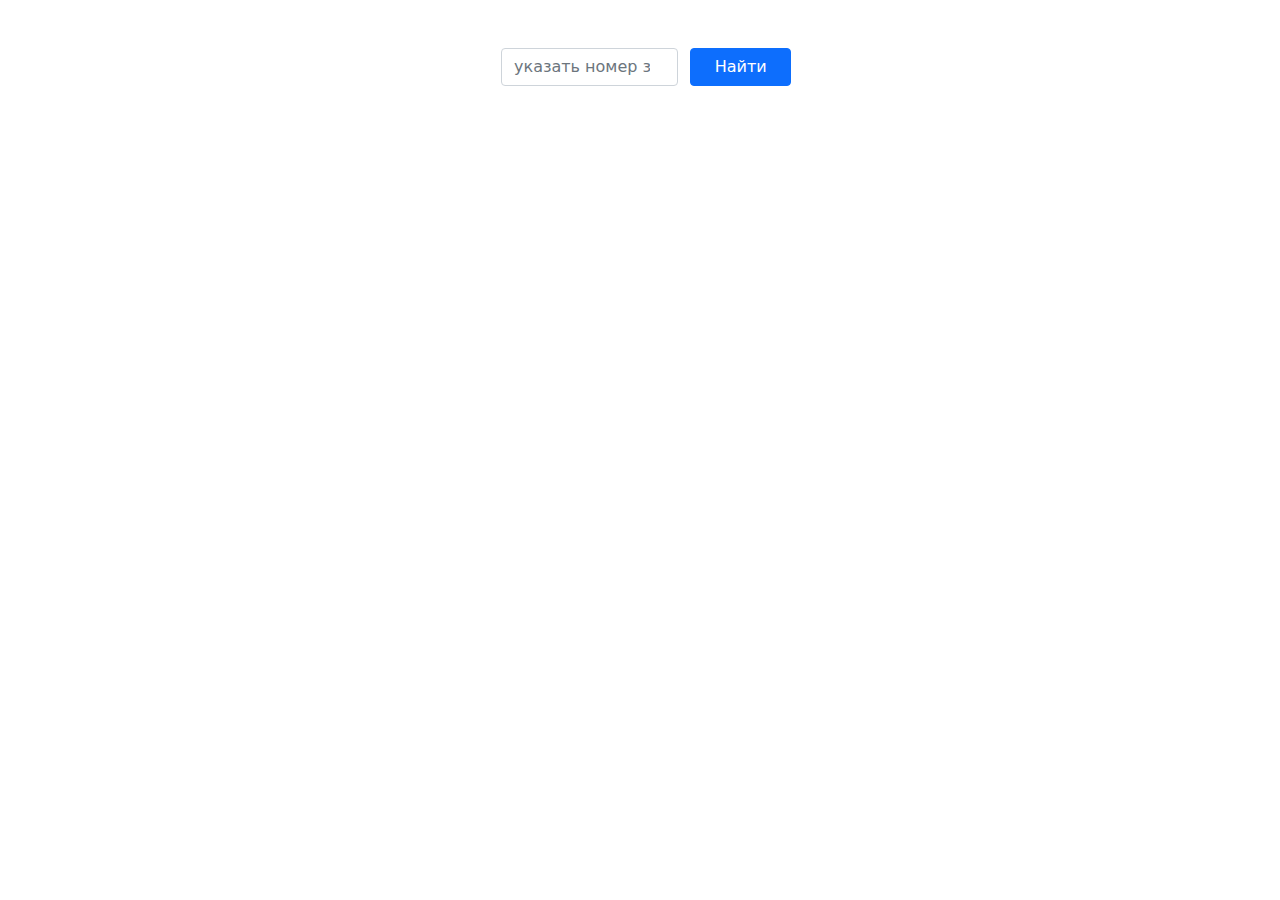
<file: static/templates/index.html>
﻿<!DOCTYPE html>
<head>
<link rel="stylesheet" href="../CSS/bootstrap.css">
<script src="../JS/bootstrap.min.js"></script>
<script src="../JS/jquery-3.6.0.min.js"></script>
</head>
<body>
<form id="form_search">
	<div class="row mb-3 justify-content-center p-5">
		<div class="col-sm-2"><input type="number" value="" placeholder="указать номер заявки" class="form-control"></div>
		<button type="button" class="btn btn-primary mb-3 col-sm-1" id="btn_search">Найти</button>
	</div>
</form>


<div class="container" id="my"></div>	<!--Сюда выводим результат запроса-->
</body>
</file>
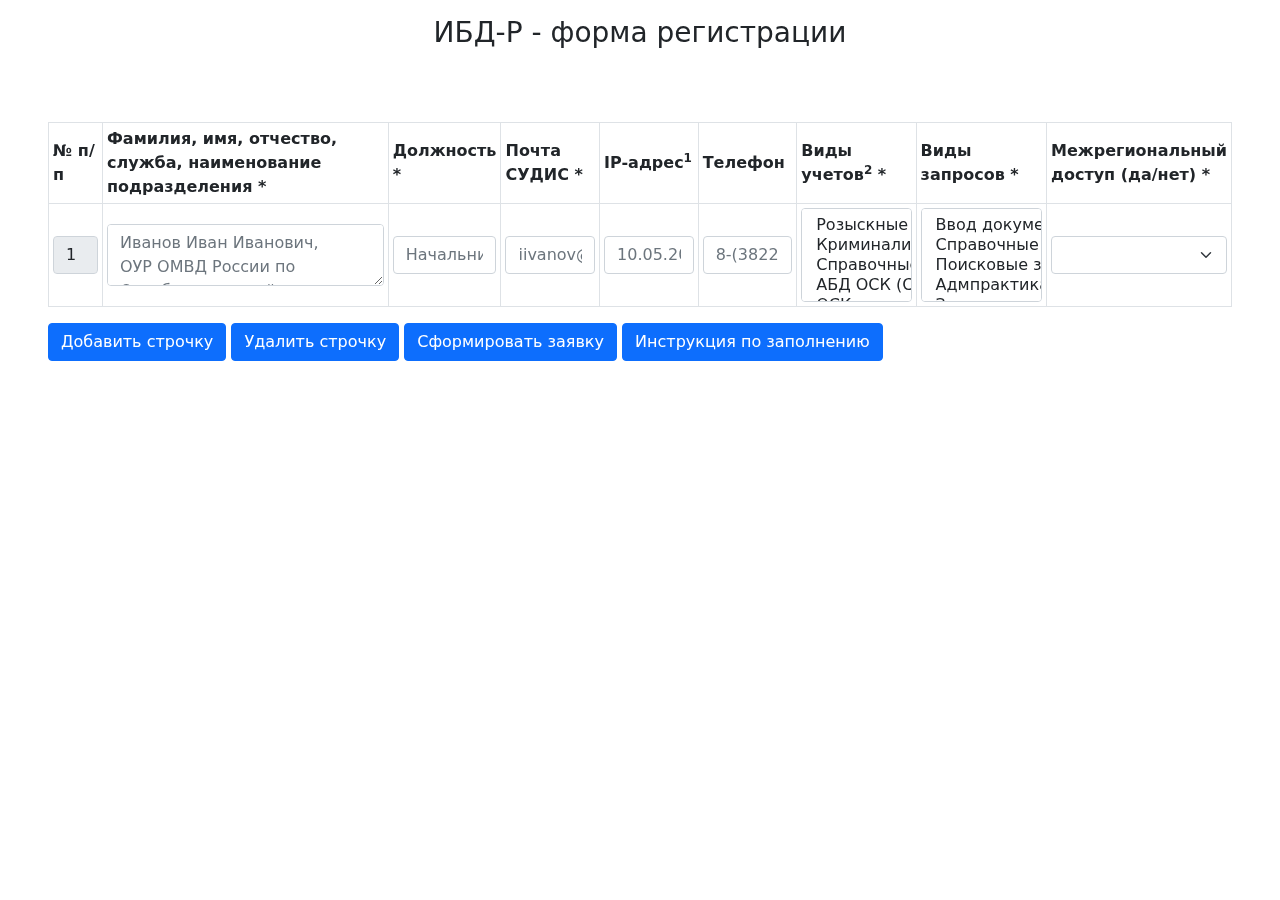
<file: static/templates/forms.html>
﻿<!DOCTYPE html>
<head>
<title>ИБД-Регион заявка</title>
<link rel="stylesheet" href="../CSS/bootstrap.css">
</head>

<body>
<h3 class="text-center p-3">ИБД-Р - форма регистрации</h3>
<div class="form control mb-3 p-5">
<form id="ibdr_reg">    
    <table class="table table-hover table-bordered table-sm align-middle" id="table_ibdr_reg">
        <tr>
            <th>№ п/п</th>
            <th>Фамилия, имя, отчество, служба, наименование подразделения *</th>
            <th>Должность *</th>
            <th>Почта СУДИС *</th>
            <th>IP-адрес<sup>1</sup></th>
            <th>Телефон</th>
            <th>Виды учетов<sup>2</sup> *</th>
            <th>Виды запросов *</th>
            <th>Межрегиональный доступ (да/нет) *</th>
        </tr>

        <tr class = "line">
			<td style="width:6vh"><input type="text" class="form-control" name="rownum" value="1" disabled></td>
			<td class="text-center fio">
				<textarea class="form-control" rows ="2" name="fio" onchange="deleteBlank(this)" placeholder="Иванов Иван Иванович,
ОУР ОМВД России по Октябрьскому району г.Томска"></textarea>
			</td> 
			<td class="col-sm-1"><input class="form-control" type="text" name="doljn" placeholder="Начальник" onchange="deleteBlank(this)"></td> 	   
			<td class="col-sm-1"><input class="form-control" type="email" name="sudis_mail" placeholder="iivanov@mvd.ru" onchange="deleteBlank(this)"></td> 
			<td class="col-sm-1"><input class="form-control" type="text" name="ip" placeholder="10.05.202.99" value="" onchange="deleteBlank(this)"></td> 
			<td class="col-sm-1"><input class="form-control " type="text" name="telephone" placeholder="8-(3822)-111-111" onchange="deleteBlank(this)"></td> 
			
			<td>
				<select class="form-control" name="vid_uch[]" multiple>
				<option value="РОЗЫСКНЫЕ">Розыскные</option>
				<option value="КРИМИНАЛИСТИЧЕСКИЕ">Криминалистические</option>
				<option value="СПРАВОЧНЫЕ">Справочные</option>
				<option value="АБД ОСК (СТОРОЖОК)">АБД ОСК (Сторожок)</option>
				<option value="ОСК">ОСК</option>
				<option value="АБОНЕНТ СВЯЗИ">Абонент связи</option>
				<option value="ДЕЖУРНЫЕ ЧАСТИ">Дежурные части</option>
				</select>
			</td>

			<td>
				<select class="form-control"  name="vid_zap[]" multiple>
				<option value="ВВОД ДОКУМЕНТОВ">Ввод документов</option>
				<option value="СПРАВОЧНЫЕ ЗАПРОСЫ">Справочные запросы</option>
				<option value="ПОИСКОВЫЕ ЗАПРОСЫ">Поисковые запросы</option>
				<option value="АДМПРАКТИКА(ВВОД)">Адмпрактика(ввод)</option>
				<option value="ЗАДЕРЖАННЫЕ(ВВОД)">Задержанные(ввод)</option>
				<option value="ДОСТАВЛЕННЫЕ(ВВОД)">Доставленные(ввод)</option>
				<option value="НАРКОТИКИ(ВВОД)">Наркотики(ввод)</option>
				<option value="СТАТИСТИКА(ВВОД)">Статистика(ввод)</option>
				<option value="СТАТИСТИКА(ОМ)">Статистика(ОМ)</option>
				<option value="МЕСТНЫЙ РОЗЫСК(WEB)">Местный розыск(Web)</option>
				</select>
			</td>
           
			<td class="col-sm-1">
				<select class="form-select" name="mej_reg">
				<option selected value = ""></option>
				<option value="ДА">да</option>
				<option value="НЕТ">нет</option>
				</select>
			</td> 
        </tr>
    </table>
	
	<button class="btn btn-primary mb-3" type="button" id="addrows">Добавить строчку</button>
	<button class="btn btn-primary mb-3" type="button" id="dellrows">Удалить строчку</button>
    <button class="btn btn-primary mb-3"onclick=pull() id="pull_forms" type="button">Сформировать заявку</button>
	<button type="button" class="btn btn-primary mb-3" data-bs-toggle="modal" data-bs-target="#exampleModal">Инструкция по заполнению</button>

</form>
</div>

<div id="my"></div>	<!--Сюда выводим результат запроса-->

<!--МОДАЛЬНОЕ ОКНО ИНСТРУКЦИИ-->
<div class="modal fade" id="exampleModal" tabindex="-1" aria-labelledby="exampleModalLabel" aria-hidden="true">
	<div class="modal-dialog modal-xl">
		<div class="modal-content">
			<div class="modal-header">
				<h5 class="modal-title" id="exampleModalLabel">Инстукция по заполнению формы</h5>
				<button type="button" class="btn-close" data-bs-dismiss="modal" aria-label="Закрыть"></button>
			</div>
			<div class="modal-body p-5">
				Все поля с пометкой <b style="color:red">*</b> должны быть заполнены обязательно!<br><br>
				<b>Виды учетов:</b><br>
				<li>При выборе нескольких видов учета стоящик рядом, просто протяните мышкой выделив их.</li>
				<li>При выборе нескольких видов учета стоящих не рядом выберете их с помощю сочетания клавиш ctrl + лкм.</li>
				<li>Если вы выбрали Абонент связи - необходимо при подаче заявки приложить <b style="color:red">приказ о назначении сотрудника ответственным</b>.</li>
				<li>Если вы выбрали ОСК - необходимо при подаче заявки приложить <b style="color:red">приказ, должностной регламент, ведомость</b>.</li>
				<br>
				<b>Виды запросов:</b>
				<li>При выборе нескольких видов запросов стоящик рядом, просто протяните мышкой выделив их.</li>
				<li>При выборе нескольких видов запросов стоящих не рядом выберете их с помощю сочетания клавиш ctrl + лкм.</li>
				<li>Если вы выбрали Задержанные(ввод) - необходимо при подаче заявки приложить <b style="color:red">приказ, должностной регламент</b>.</li>
				<li>Если вы выбрали Наркотики(ввод) - необходимо при подаче заявки приложить <b style="color:red">должностной регламент</b>.</li>
				<li>Если вы выбрали Статистика(ввод) или Статистика(ОМ) - необходимо при подаче заявки приложить <b style="color:red">приказ,должностной регламент</b>.</li>
				<br>
				<b>При направлении заявки в ИЦ необходимо:</b> 
				<li>прикрепить заявку в формате pdf.</li>
				<li>прикрепить заявку в формате xlsx.</li>
				<li>прикрепить необходимый перечень документов.</li>
				<li>Направить заявку по СЭД в адрес начальника ИЦ УМВД России по Томской области.</li>
				
				<br>
				<b style="color:red">ВНИМАНИЕ!!!</b>
				<p style="color:red">В случае несоответствия заявки или отсутствия необходимого перечня документов, заявка будет отклонена без объяснения причин!</p>
				
				
			</div>
			<div class="modal-footer">
			<button type="button" class="btn btn-secondary" data-bs-dismiss="modal">Закрыть</button>
			</div>
		</div>
	</div>
</div>

</body>

<meta>
<script src="../JS/jquery-3.6.0.min.js"></script>
<script src="../JS/bootstrap.min.js"></script>
<script src="../JS/del_space.js" type="text/javascript"></script>		<!-- js скрипт для удаления пробелов с полей-->
<script src="../JS/add_rows.js"></script>		<!--Скрипт для кнопки добавить строчку-->
<script src="../JS/del_rows.js"></script>		<!--Скрипт для кнопки удалить строчку-->
<script src="../JS/pull_forms.js"></script>	<!--Скрипт для кнопки сформировать заявку-->
</meta>
</file>
